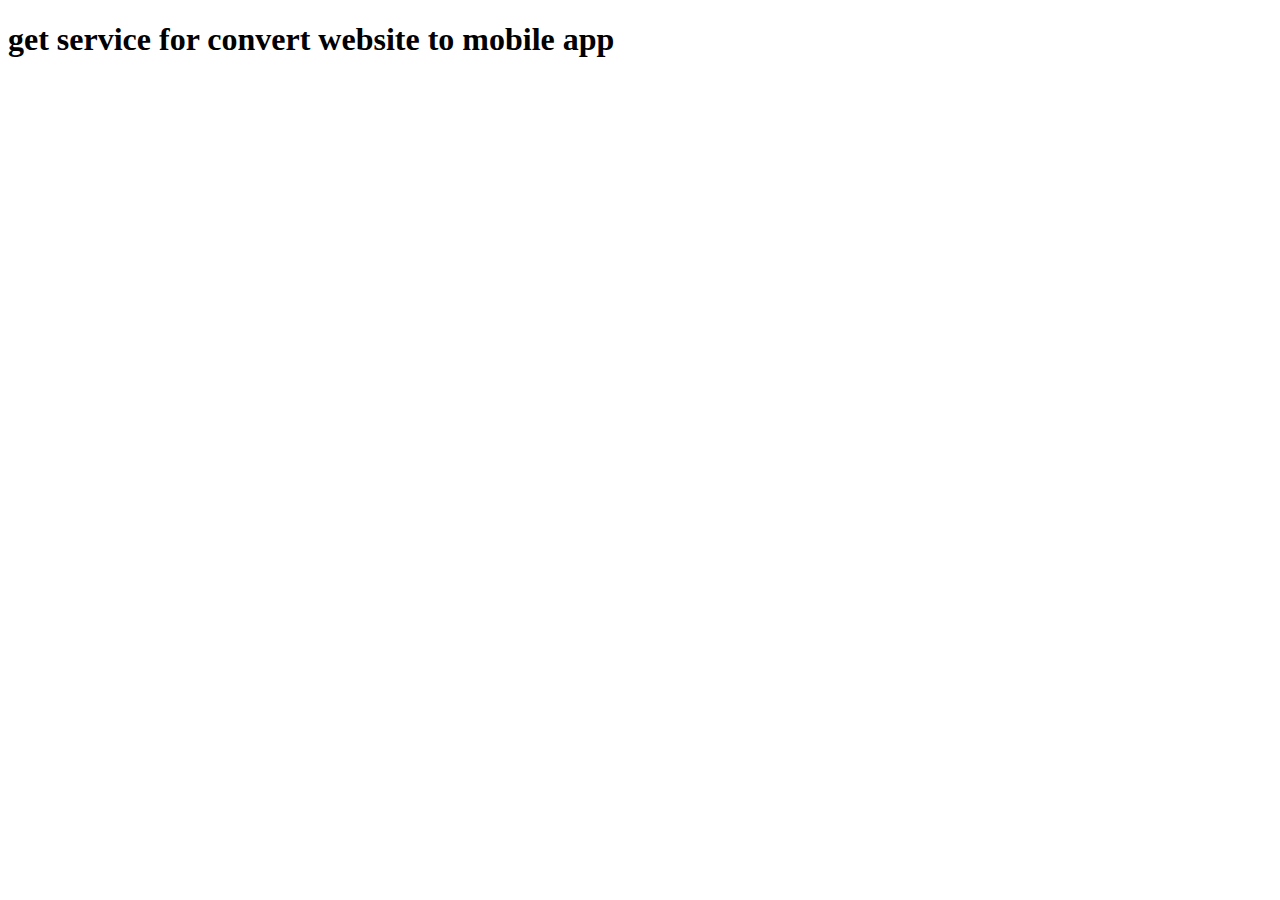
<file: public/pages/convert-to-app/convert-to-app.html>
<!DOCTYPE html>
<html lang="en">

<head>
    <meta charset="UTF-8">
    <meta name="viewport" content="width=device-width, initial-scale=1.0">
    <title>Document</title>
</head>

<body>
    <script>
        alert("website under development")
    </script>
    <h1>get service for convert website to mobile app</h1>
</body>

</html>
</file>
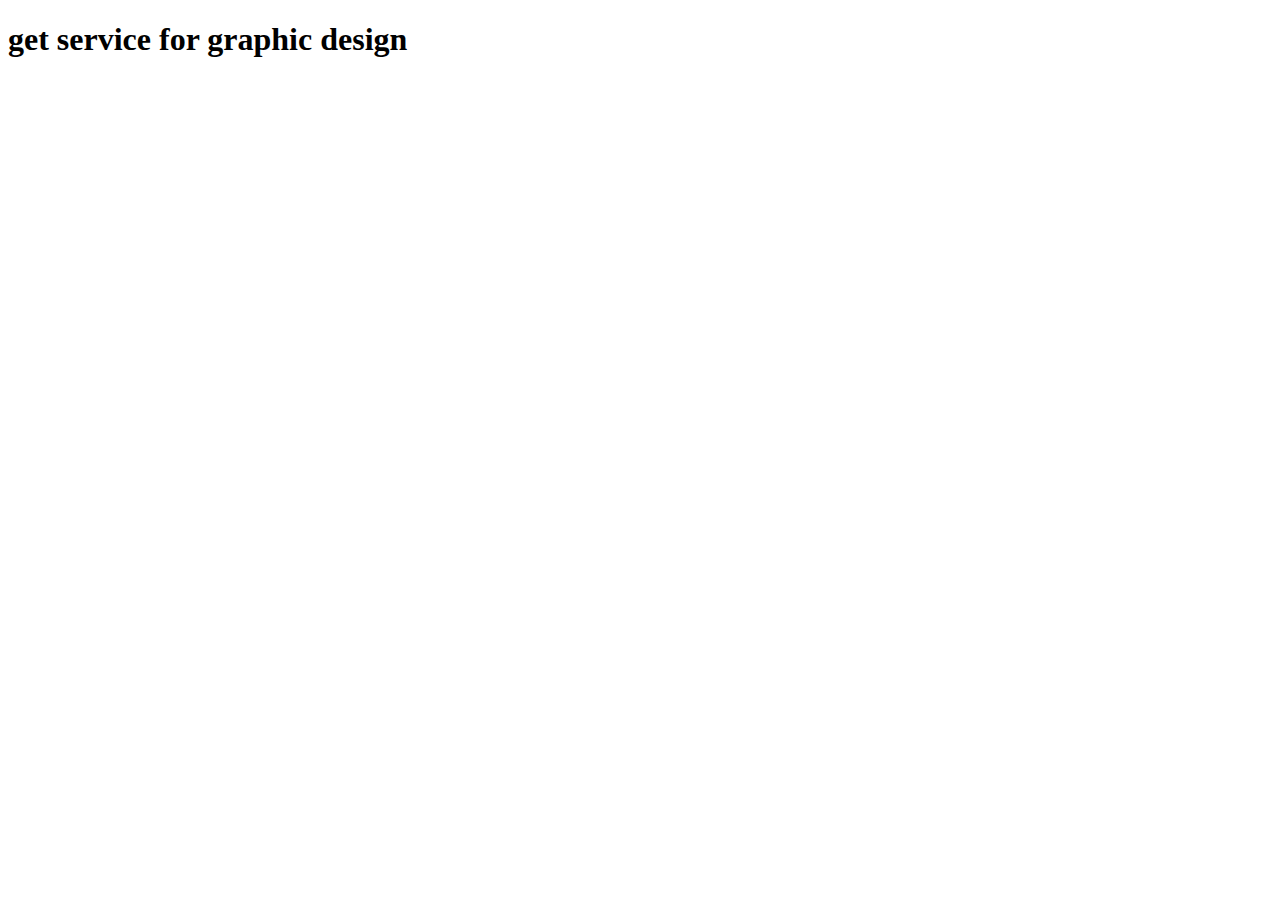
<file: public/pages/graphic-design/graphic-design.html>
<!DOCTYPE html>
<html lang="en">
<head>
    <meta charset="UTF-8">
    <meta name="viewport" content="width=device-width, initial-scale=1.0">
    <title>Document</title>
</head>
<body>
    <h1>get service for graphic design  </h1>
</body>
</html>
</file>
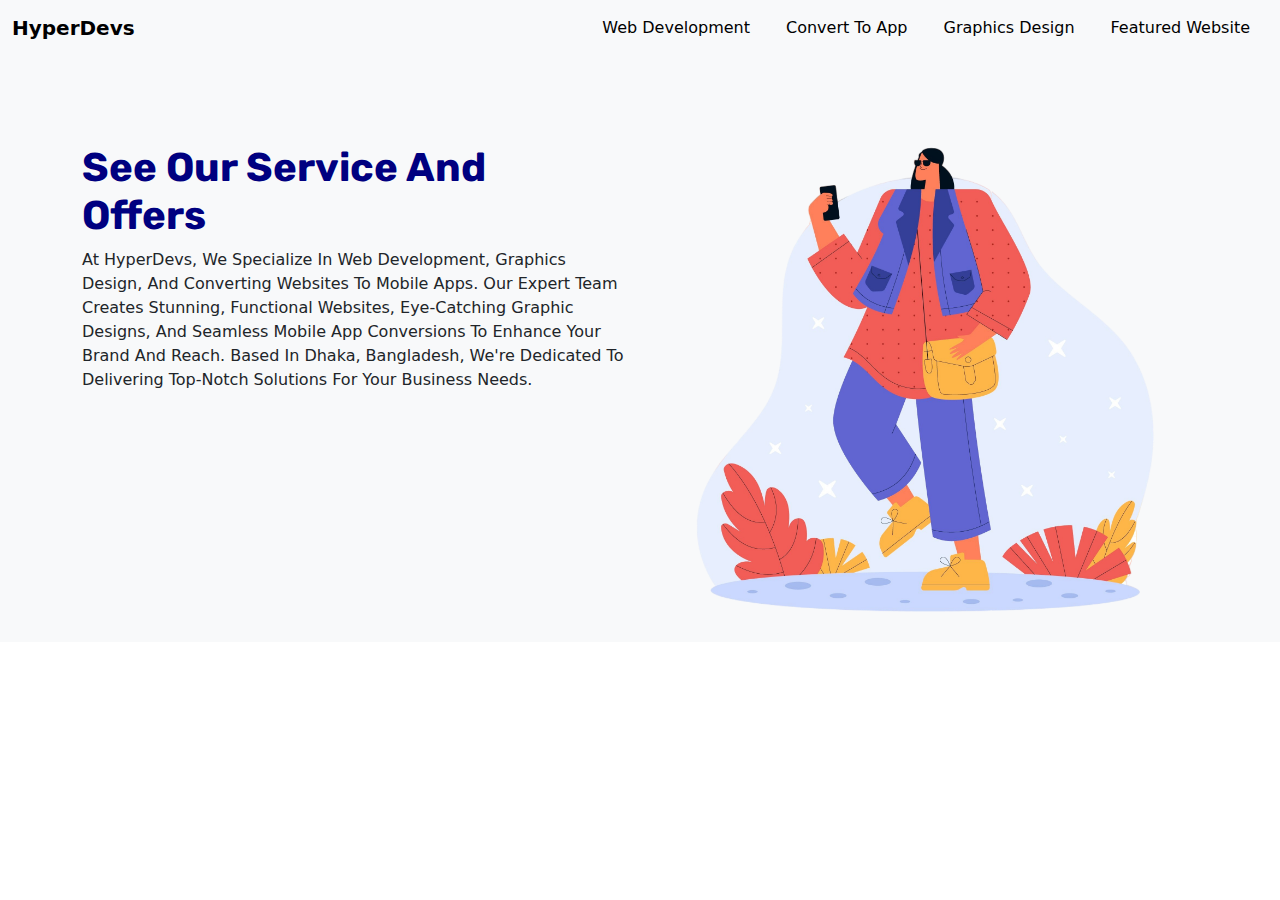
<file: public/pages/service/service.html>
<!DOCTYPE html>
<html lang="en">

<head>
    <meta charset="UTF-8">
    <meta name="viewport" content="width=device-width, initial-scale=1.0">
    <title>get service from hyperDevs</title>
    <link rel="stylesheet" href="./service.css">
    <!-- boostrap cdn -->
    <link rel="stylesheet" href="https://cdn.jsdelivr.net/npm/bootstrap@5.2.3/dist/css/bootstrap.min.css
     ">
    <!-- favicon -->
     <link rel="shortcut icon" href="/public/imgs/icons/Web/icons8-web-windows-11-color-16.png" type="image/x-icon">
</head>

<body>

    <!-- section navbar -->
    <section id="nav">
        <nav class="navbar navbar-expand-lg navbar-light bg-light fixed-top">
            <div class="container-fluid">
                <a class="navbar-brand fw-bold logo logo_ani" href="">
                    hyperDevs
                </a>
                <button class="navbar-toggler" type="button" data-bs-toggle="collapse" data-bs-target="#navbarNav"
                    aria-controls="navbarNav" aria-expanded="false" aria-label="Toggle navigation">
                    <span class="navbar-toggler-icon"></span>
                </button>
                <div class="collapse navbar-collapse" id="navbarNav">
                    <ul class="navbar-nav ms-auto">
                        <li class="nav-item">
                            <a class="nav-link active" aria-current="page" href="">web development</a>
                        </li>
                        <li class="nav-item">
                            <a class="nav-link active" aria-current="page" href="">convert to app</a>
                        </li>
                        <li class="nav-item">
                            <a class="nav-link active" aria-current="page" href="">graphics design</a>
                        </li>
                        <li class="nav-item">
                            <a class="nav-link active" aria-current="page" href="">featured website</a>
                        </li>

                    </ul>
                </div>
            </div>
        </nav>
    </section>
    <!-- section navbar end -->


    <!-- hero sectin start from here -->
    <section id="hero">
        <div class="container-fluid bg-light mt-5">
            <div class="container">

                <!-- first row  -->
                <div class="row">
                    <div class="col-xxl-6 col-xl-6 col-lg-6 col-md-6 col-sm-12 col-xm-12 mt-5">
                        <h1 class="fw-bold mt-5 offset-xxl-1 heading">
                            see our service and <br> offers
                        </h1>
                        <p>
                            At HyperDevs, we specialize in web development, graphics design, and converting websites to
                            mobile apps. Our expert team creates stunning, functional websites, eye-catching graphic
                            designs, and seamless mobile app conversions to enhance your brand and reach. Based in
                            Dhaka, Bangladesh, we're dedicated to delivering top-notch solutions for your business
                            needs.
                        </p>
                    </div>

                    <div class="col-xxl-6 col-xl-6 col-lg-6 col-md-6 col-sm-12 col-xm-12 mt-5 ">
                        <img src="/public/imgs/flat art.png" class="img-fluid" alt="" srcset="">
                    </div>
                </div>
                <!-- first row  -->

            </div>
        </div>
    </section>
    <!-- hero sectin end from here -->



    <!-- bootstarp js -->
    <script src="https://cdn.jsdelivr.net/npm/bootstrap@5.3.3/dist/js/bootstrap.bundle.min.js"
        integrity="sha384-YvpcrYf0tY3lHB60NNkmXc5s9fDVZLESaAA55NDzOxhy9GkcIdslK1eN7N6jIeHz"
        crossorigin="anonymous"></script>

</body>

</html>
</file>
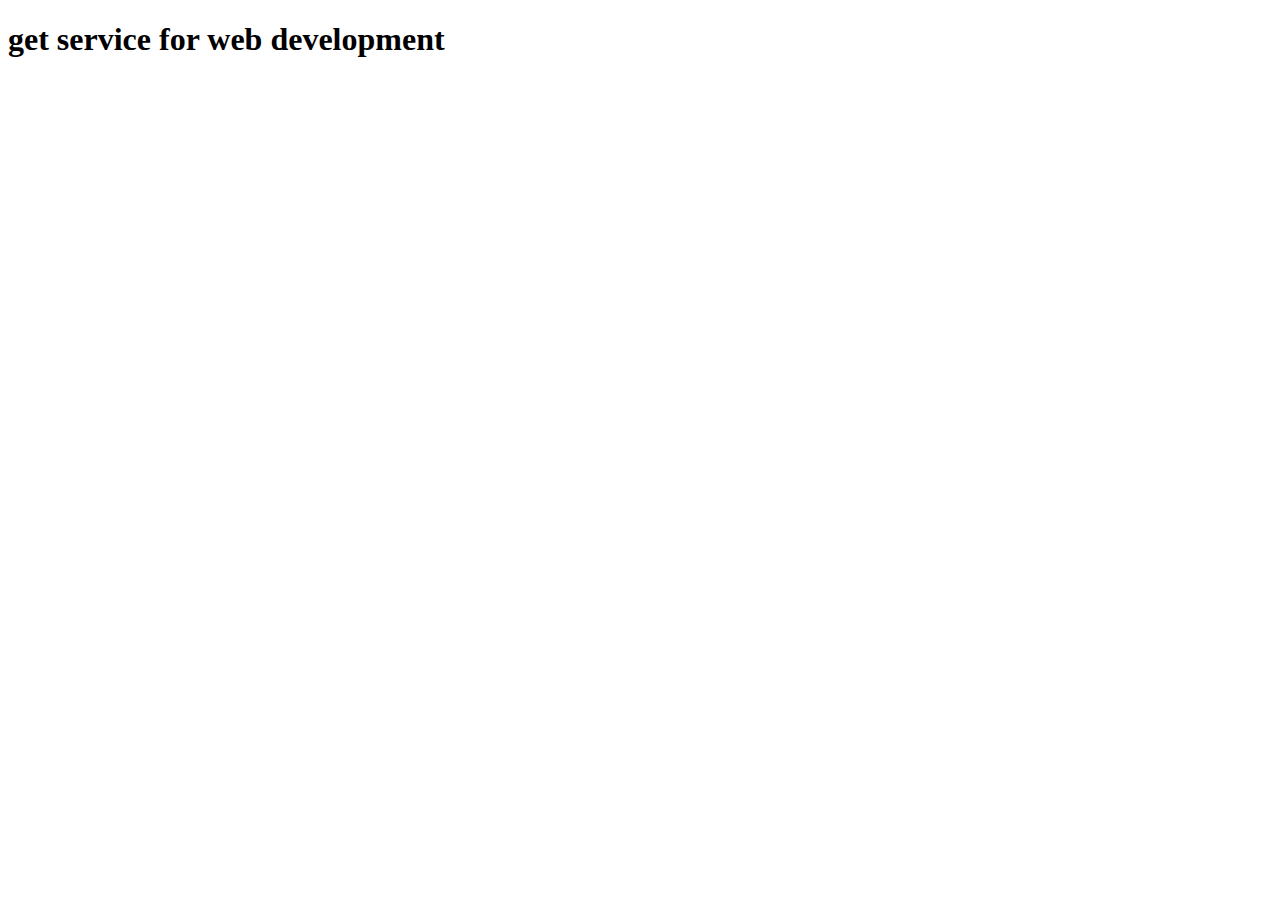
<file: public/pages/web-dev/web-dev.html>
<!DOCTYPE html>
<html lang="en">
<head>
    <meta charset="UTF-8">
    <meta name="viewport" content="width=device-width, initial-scale=1.0">
    <title>Document</title>
</head>
<body>
    <h1>get service for web development</h1>
</body>
</html>
</file>
<file: public/pages/service/service.css>
@import url("https://fonts.googleapis.com/css2?family=Roboto:ital,wght@0,100;0,300;0,400;0,500;0,700;0,900;1,100;1,300;1,400;1,500;1,700;1,900&family=Rubik:ital,wght@0,300..900;1,300..900&display=swap");
/* font-family: "Rubik", sans-serif; */
/* font-family: "Roboto", sans-serif; */

/* variables */
:root {
    --primary-bg: rgb(104, 104, 235);
    --secondary-bg: rgb(237, 237, 86);
    --txt-color: navy;
}

body {
    overflow-x: hidden;
    font-family: "Roboto", sans-serif;
}

/* besic css */
body,
div,
p,
h1,
h2,
h3,
h4,
h5,
h6,
ul li a,
ul li,
button,
a {
    text-transform: capitalize;
}

.heading {
    font-weight: 900;
    color: var(--txt-color);
    font-family: "Rubik", sans-serif;
}

div h1 {
    color: var(--txt-color);
    font-family: "Rubik", sans-serif;
}

/* navbar animation */
nav ul {
    list-style-type: none;
    padding: 0;
    display: flex;
}

nav ul li {
    margin: 0 10px;
}

nav ul li a {
    position: relative;
    text-decoration: none;
    color: #333;
    font-weight: bold;
}

nav ul li a::after {
    content: "";
    position: absolute;
    width: 100%;
    height: 2px;
    bottom: -2px;
    left: 0;
    background-color: var(--txt-color);
    /* Change as per your design */
    transition: transform 0.3s ease;
    transform: scaleX(0);
    /* Initially no width */
}

nav ul li a:hover::after {
    transform: scaleX(1);
    /* Full width on hover */
}

/* navbar animation end */


/* logo animation */
.logo_ani {
    font-size: 3rem;
    color: #fff;
    animation: rotate 10s infinite ease-in-out;
    transform-origin: center;
}

@keyframes rotate {
    0% {
        transform: perspective(400px) rotateX(0deg) rotateY(0deg);
    }

    25% {
        transform: perspective(400px) rotateX(180deg) rotateY(0deg);
    }

    50% {
        transform: perspective(400px) rotateX(180deg) rotateY(180deg);
    }

    75% {
        transform: perspective(400px) rotateX(0deg) rotateY(180deg);
    }

    100% {
        transform: perspective(400px) rotateX(0deg) rotateY(0deg);
    }
}

/* footer for css */
.footer {
    background-color: #343a40;
    color: white;
    padding: 20px 0;
}

.footer a {
    color: #ffc107;
}

.footer a:hover {
    color: #ffffff;
}
</file>
